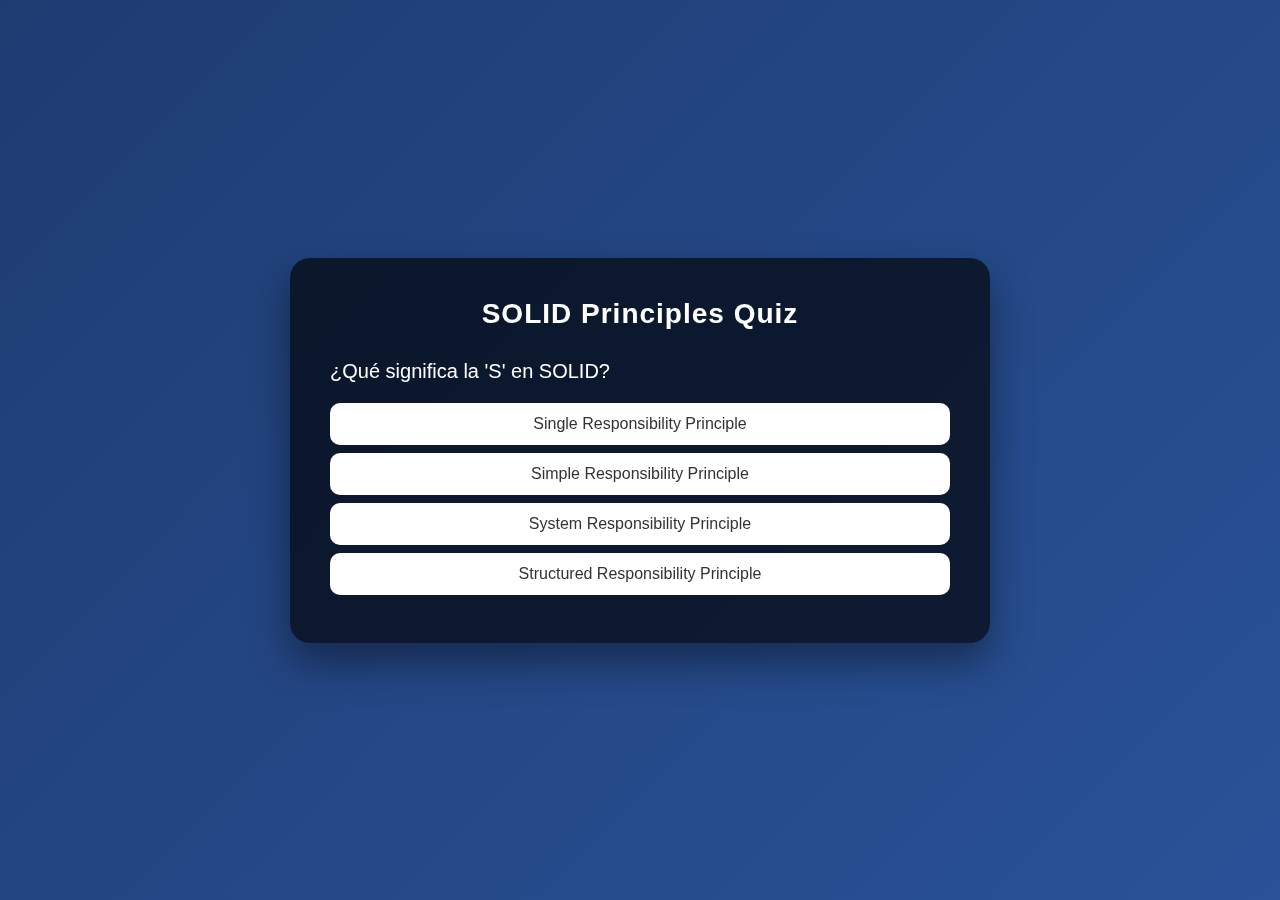
<file: index.html>
<!DOCTYPE html>
<html lang="es">
<head>
    <meta charset="UTF-8">
    <title>SOLID Quiz</title>
    <meta name="viewport" content="width=device-width, initial-scale=1.0">

    <link rel="stylesheet" href="./css/styles.css">
</head>
<body>

    <div class="container">
        <h1>SOLID Principles Quiz</h1>
        <quiz-app></quiz-app>
    </div>

    <script type="module" src="./js/main.js"></script>

</body>
</html>
</file>
<file: css/styles.css>
/* =========================
   RESET BÁSICO
========================= */

* {
    margin: 0;
    padding: 0;
    box-sizing: border-box;
}

/* =========================
   BODY
========================= */

body {
    font-family: 'Segoe UI', Arial, sans-serif;
    background: linear-gradient(135deg, #1e3c72, #2a5298);
    min-height: 100vh;
    display: flex;
    align-items: center;
    justify-content: center;
    color: #ffffff;
}

/* =========================
   CONTENEDOR PRINCIPAL
========================= */

.container {
    background: rgba(0, 0, 0, 0.65);
    backdrop-filter: blur(10px);
    padding: 40px;
    border-radius: 20px;
    width: 90%;
    max-width: 700px;
    box-shadow: 0 20px 40px rgba(0, 0, 0, 0.4);
    animation: fadeIn 0.6s ease-in-out;
}

/* =========================
   TÍTULO
========================= */

h1 {
    text-align: center;
    margin-bottom: 30px;
    font-size: 28px;
    letter-spacing: 1px;
}

/* =========================
   PREGUNTA
========================= */

.question {
    font-size: 20px;
    margin-bottom: 20px;
}

/* =========================
   RESPUESTAS
========================= */

.answers button {
    width: 100%;
    padding: 12px;
    margin: 8px 0;
    border: none;
    border-radius: 10px;
    font-size: 16px;
    cursor: pointer;
    transition: all 0.25s ease;
    background-color: #ffffff;
    color: #333;
}

.answers button:hover {
    transform: translateY(-2px);
    background-color: #00c6ff;
    color: white;
}

.answers button:disabled {
    opacity: 0.7;
    cursor: not-allowed;
}

/* =========================
   BOTONES GENERALES
========================= */

#nextBtn,
#restartBtn {
    display: none;
    margin-top: 20px;
    padding: 10px 18px;
    border: none;
    border-radius: 8px;
    font-size: 15px;
    cursor: pointer;
    background-color: #00c6ff;
    color: white;
    transition: background 0.3s ease;
}

#nextBtn:hover,
#restartBtn:hover {
    background-color: #0095c9;
}

/* =========================
   RESULTADO
========================= */

#result {
    margin-top: 25px;
    font-size: 20px;
    font-weight: bold;
    text-align: center;
}
/* Estados de respuesta */

.correct {
    background-color: #2ecc71 !important;
    color: white !important;
}

.incorrect {
    background-color: #e74c3c !important;
    color: white !important;
}

/* =========================
   ANIMACIONES
========================= */

@keyframes fadeIn {
    from {
        opacity: 0;
        transform: translateY(10px);
    }
    to {
        opacity: 1;
        transform: translateY(0);
    }
}

/* =========================
   RESPONSIVE
========================= */

@media (max-width: 480px) {
    .container {
        padding: 25px;
    }

    h1 {
        font-size: 22px;
    }

    .question {
        font-size: 18px;
    }

    .answers button {
        font-size: 14px;
    }
}
</file>
